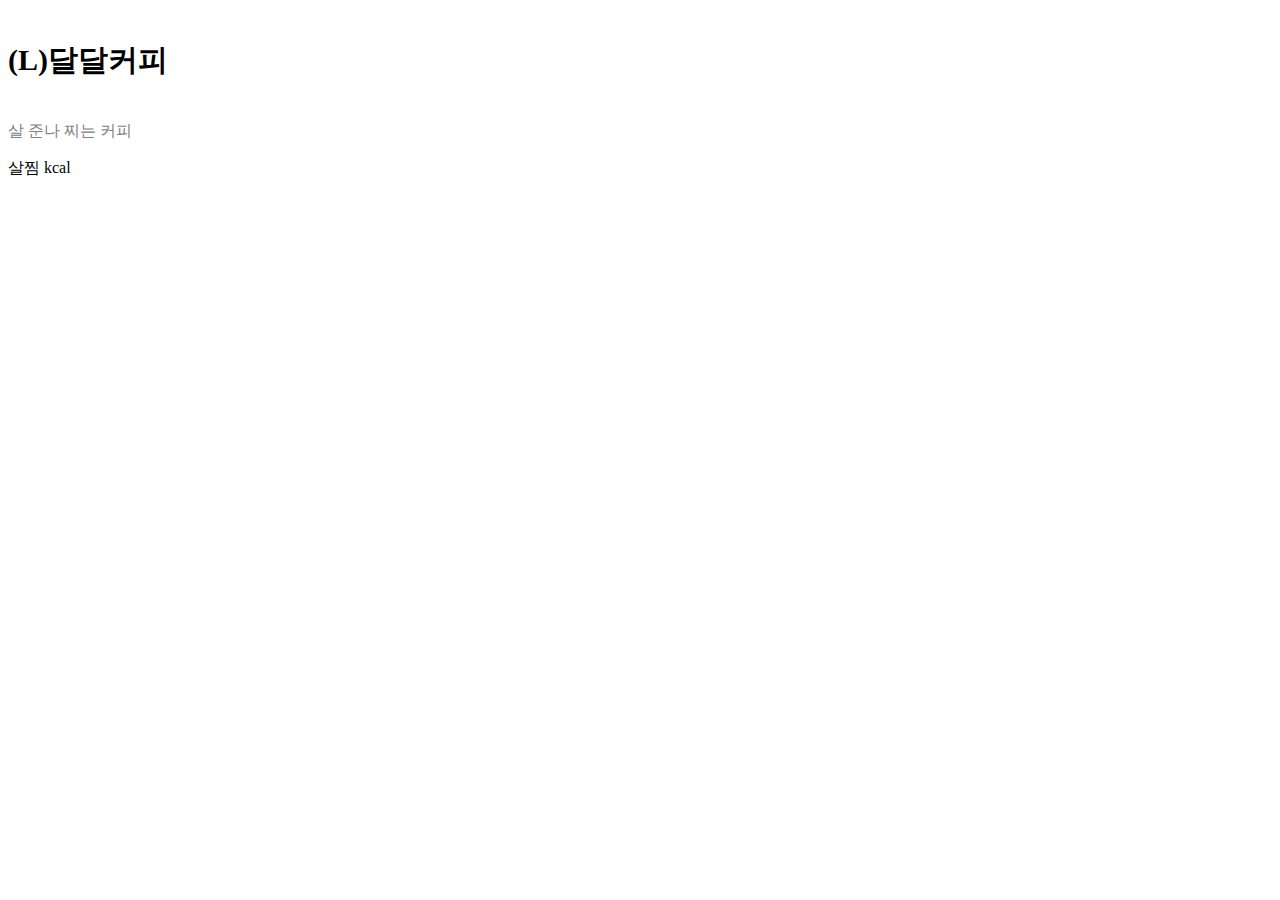
<file: Day02/object/index.html>
<!DOCTYPE html>
<html lang="en">
<head>
    <meta charset="UTF-8">
    <meta name="viewport" content="width=device-width, initial-scale=1.0">
    <title>Document</title>

    <script src="coffee.js" defer></script>
    
</head>
<body>
    
</body>
</html>
</file>
